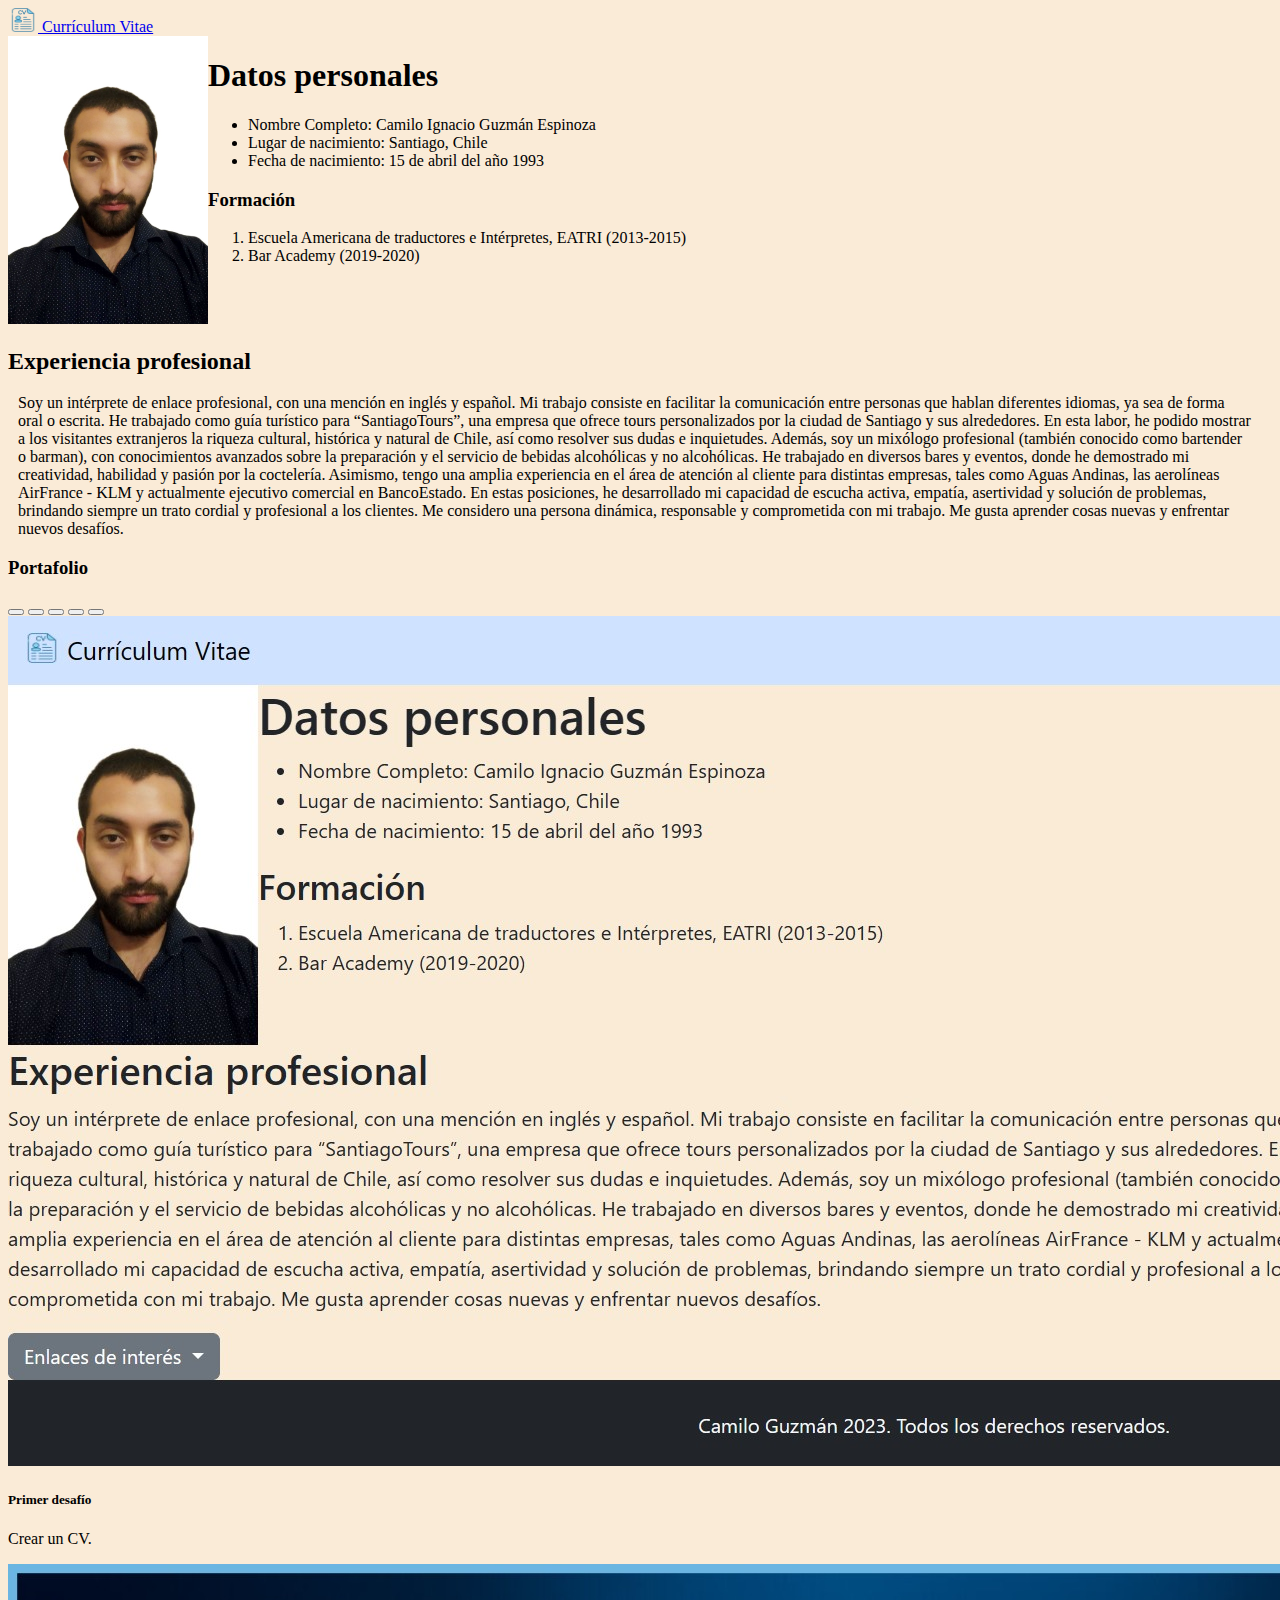
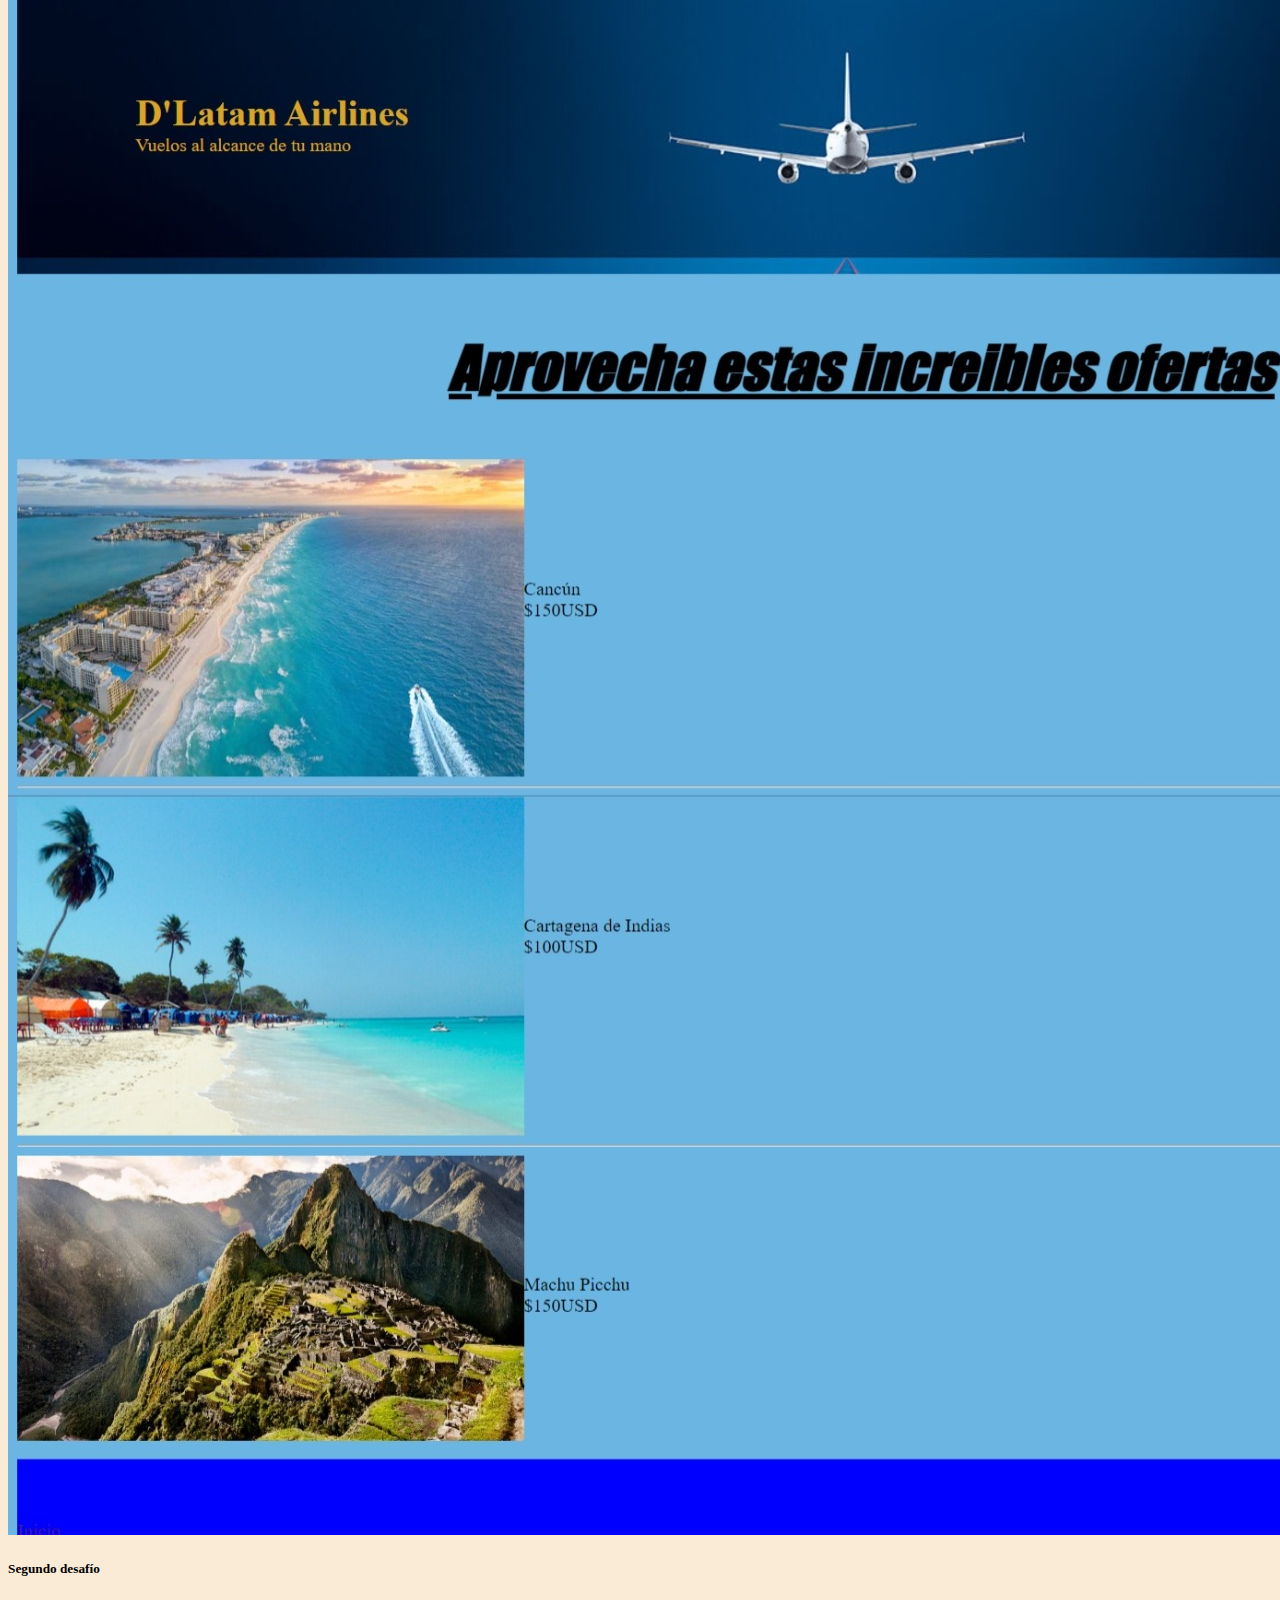
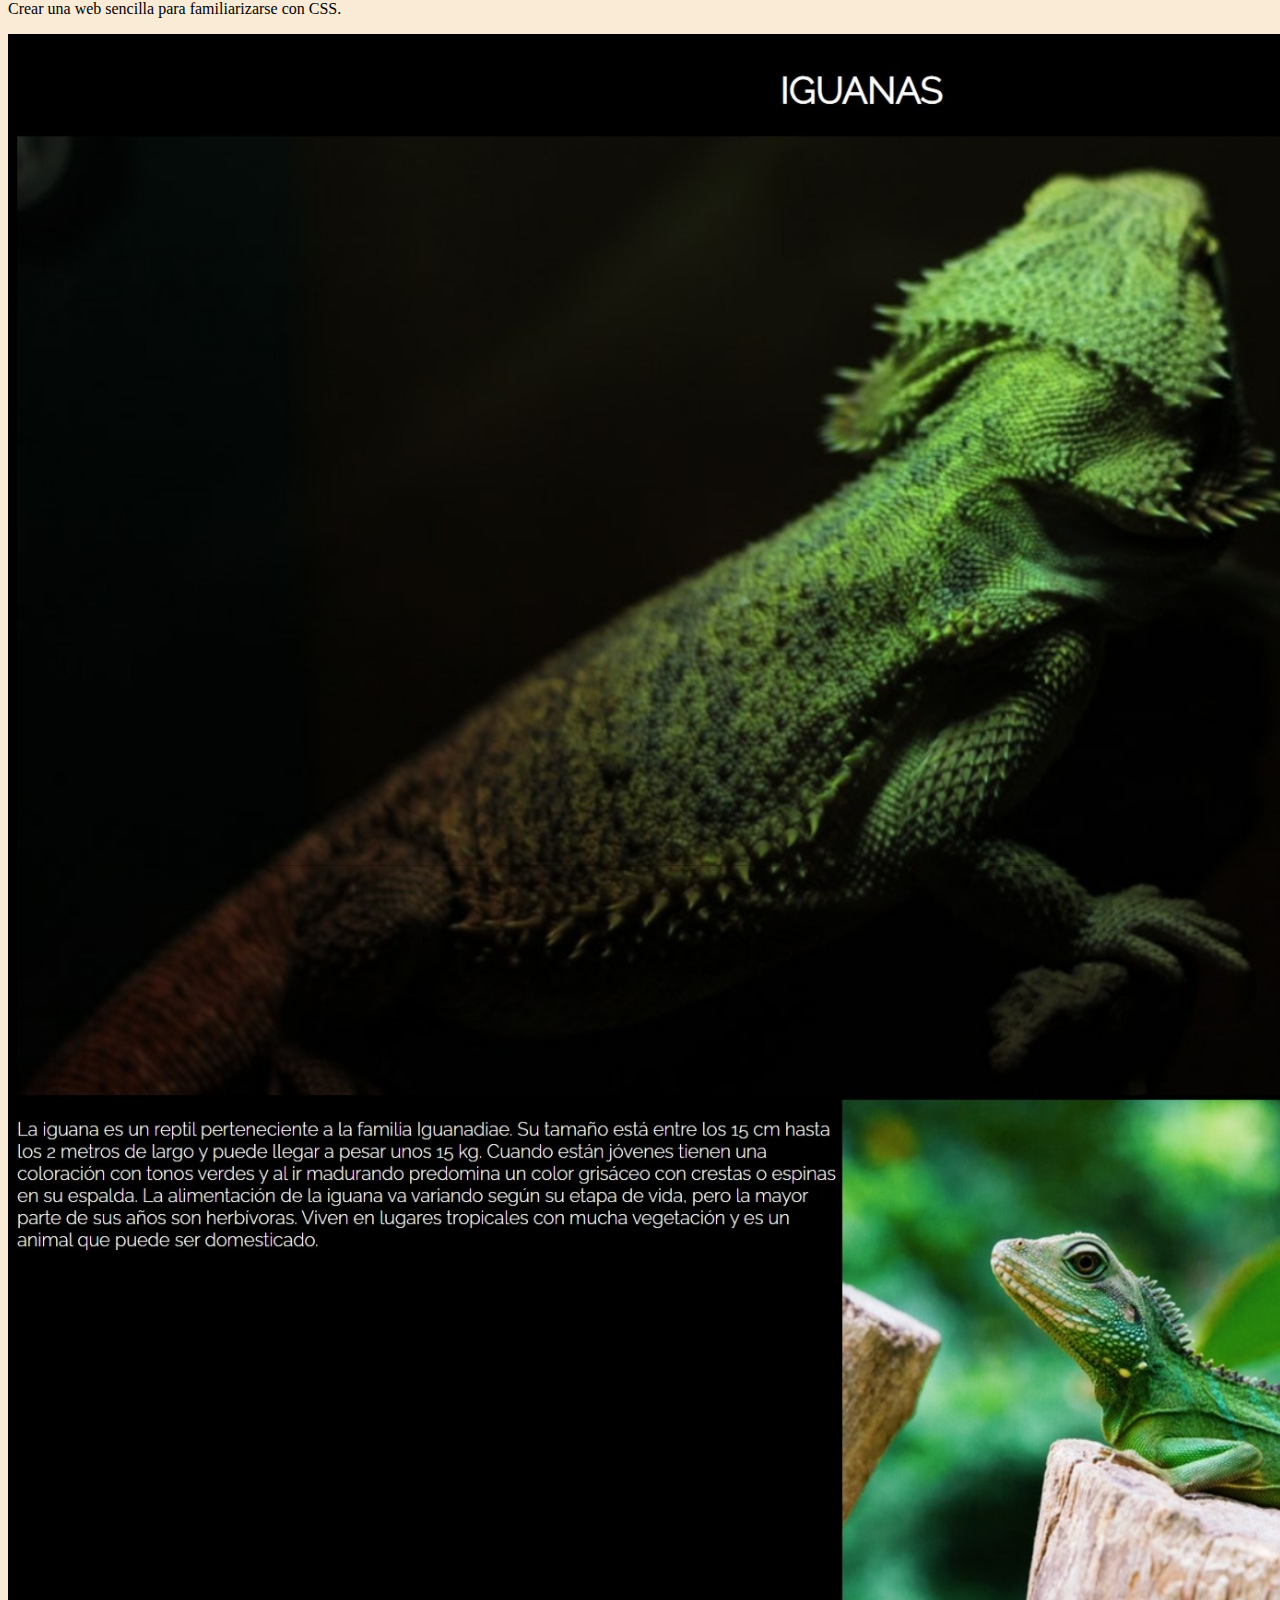
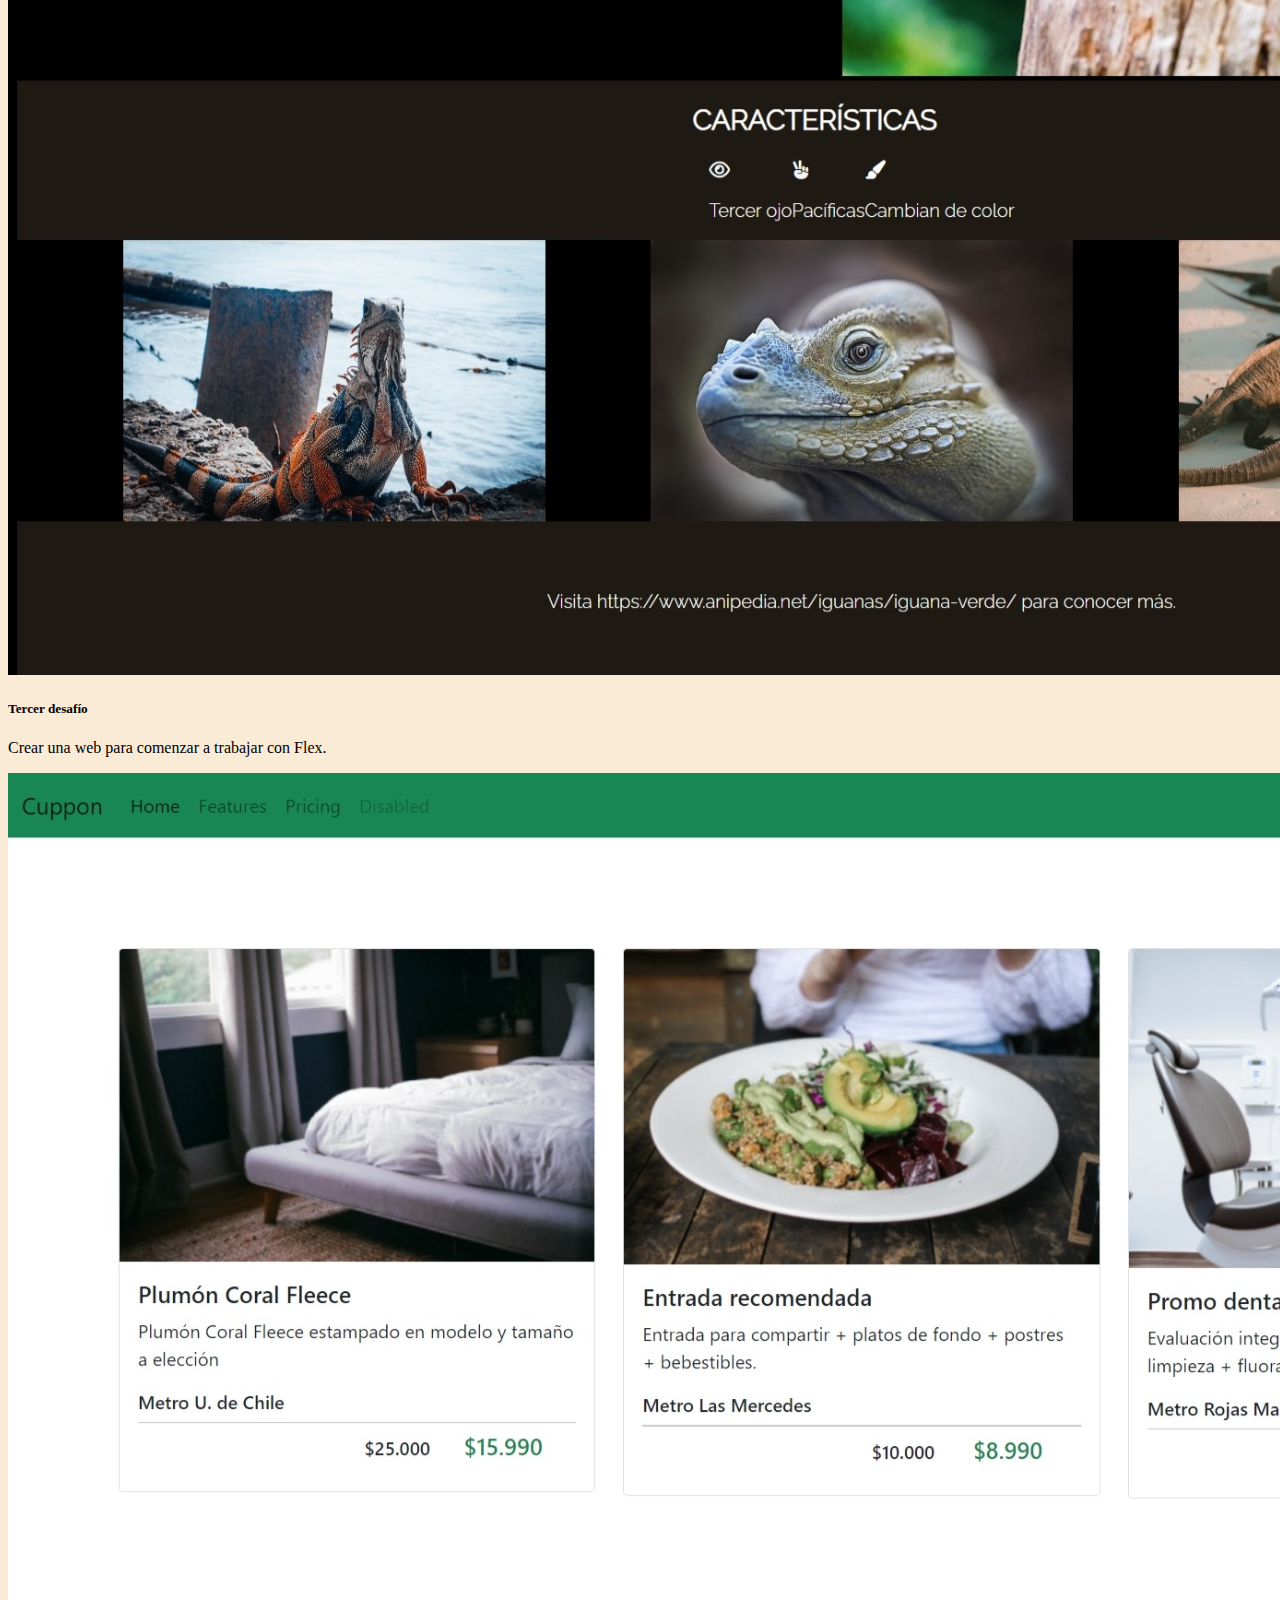
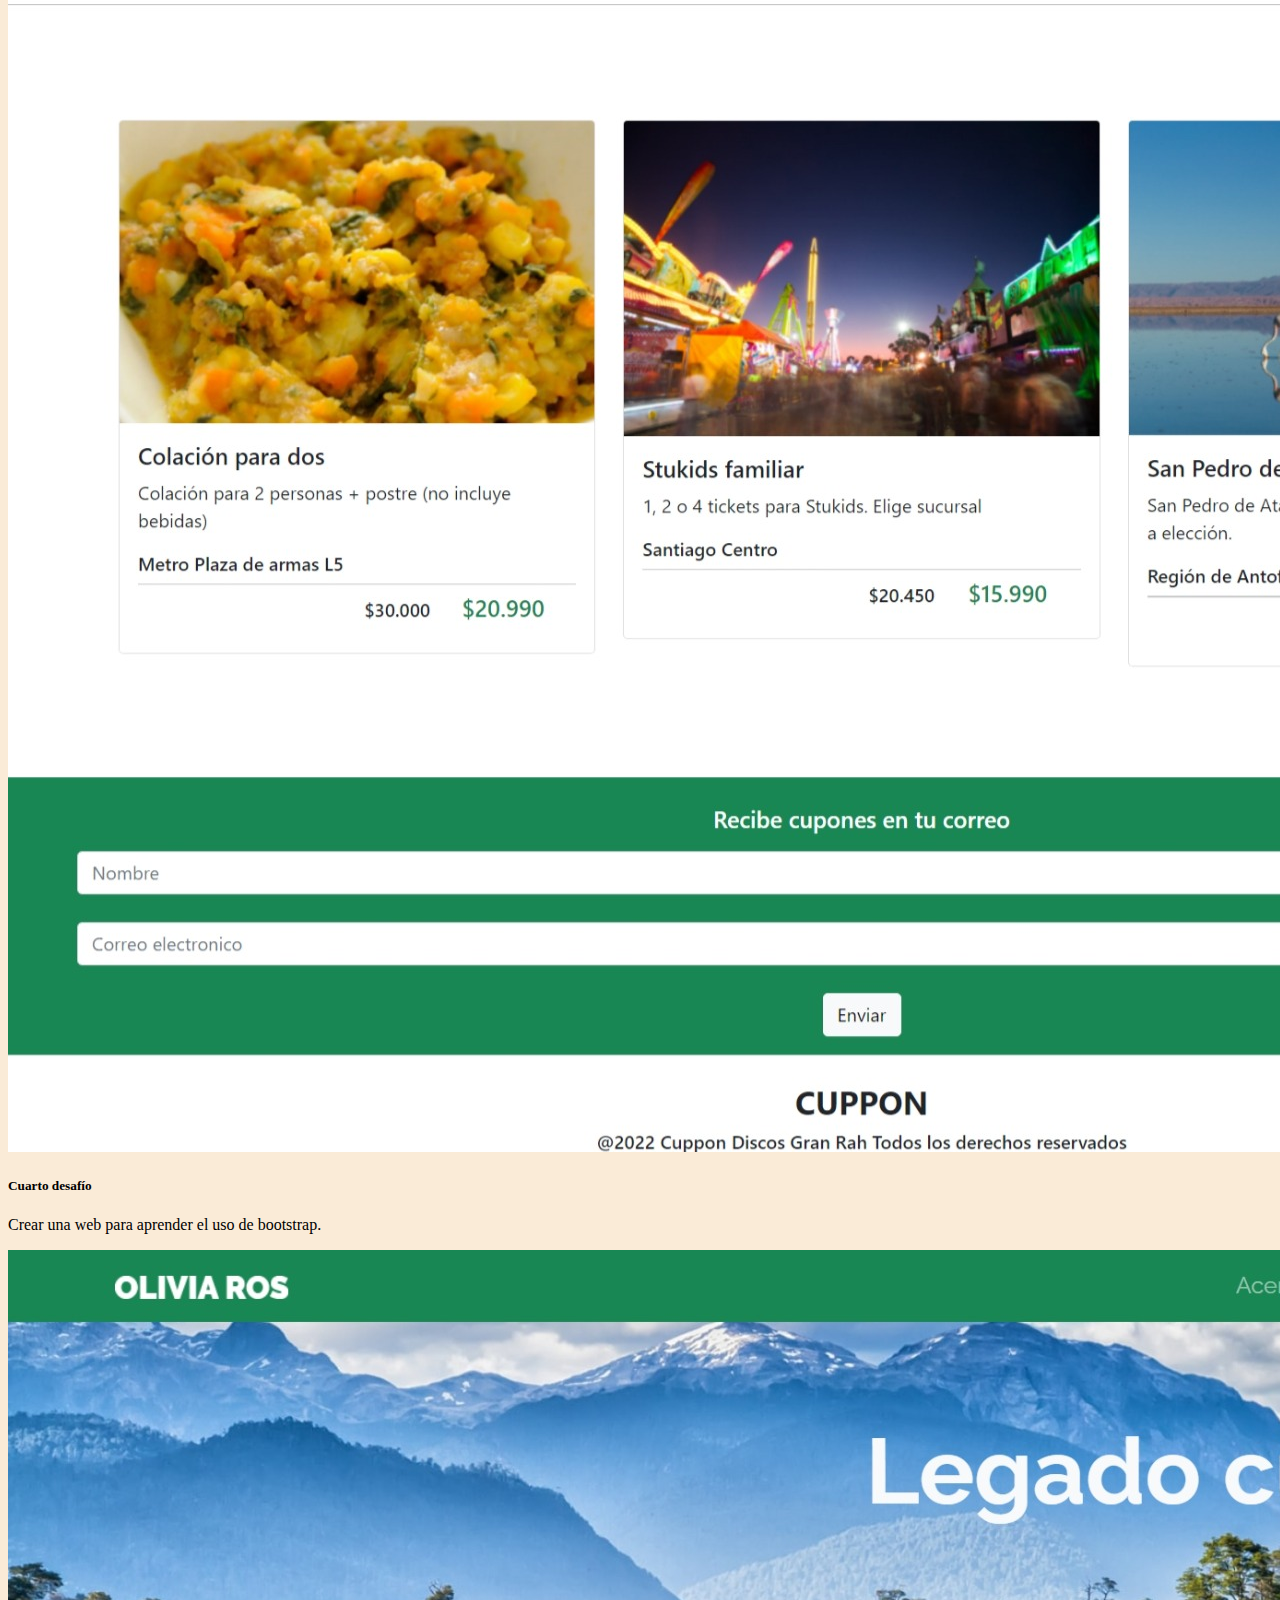
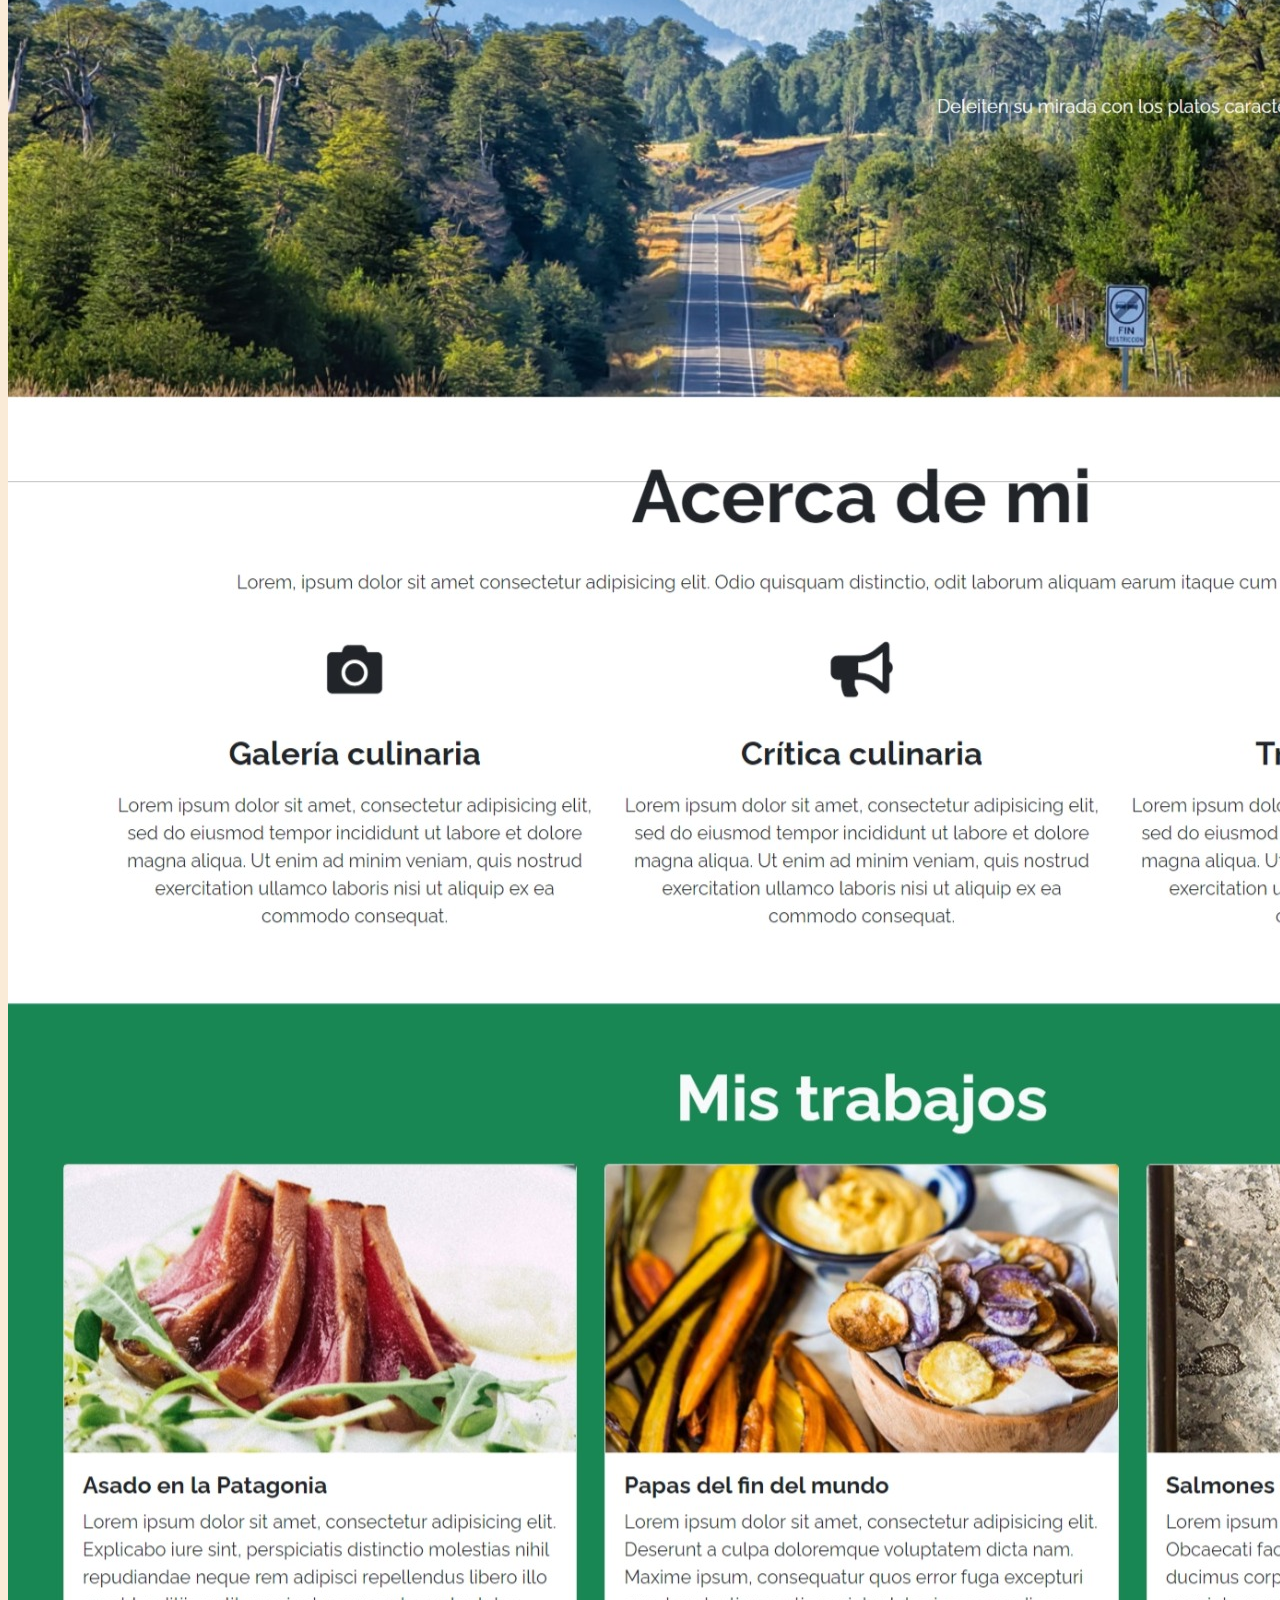
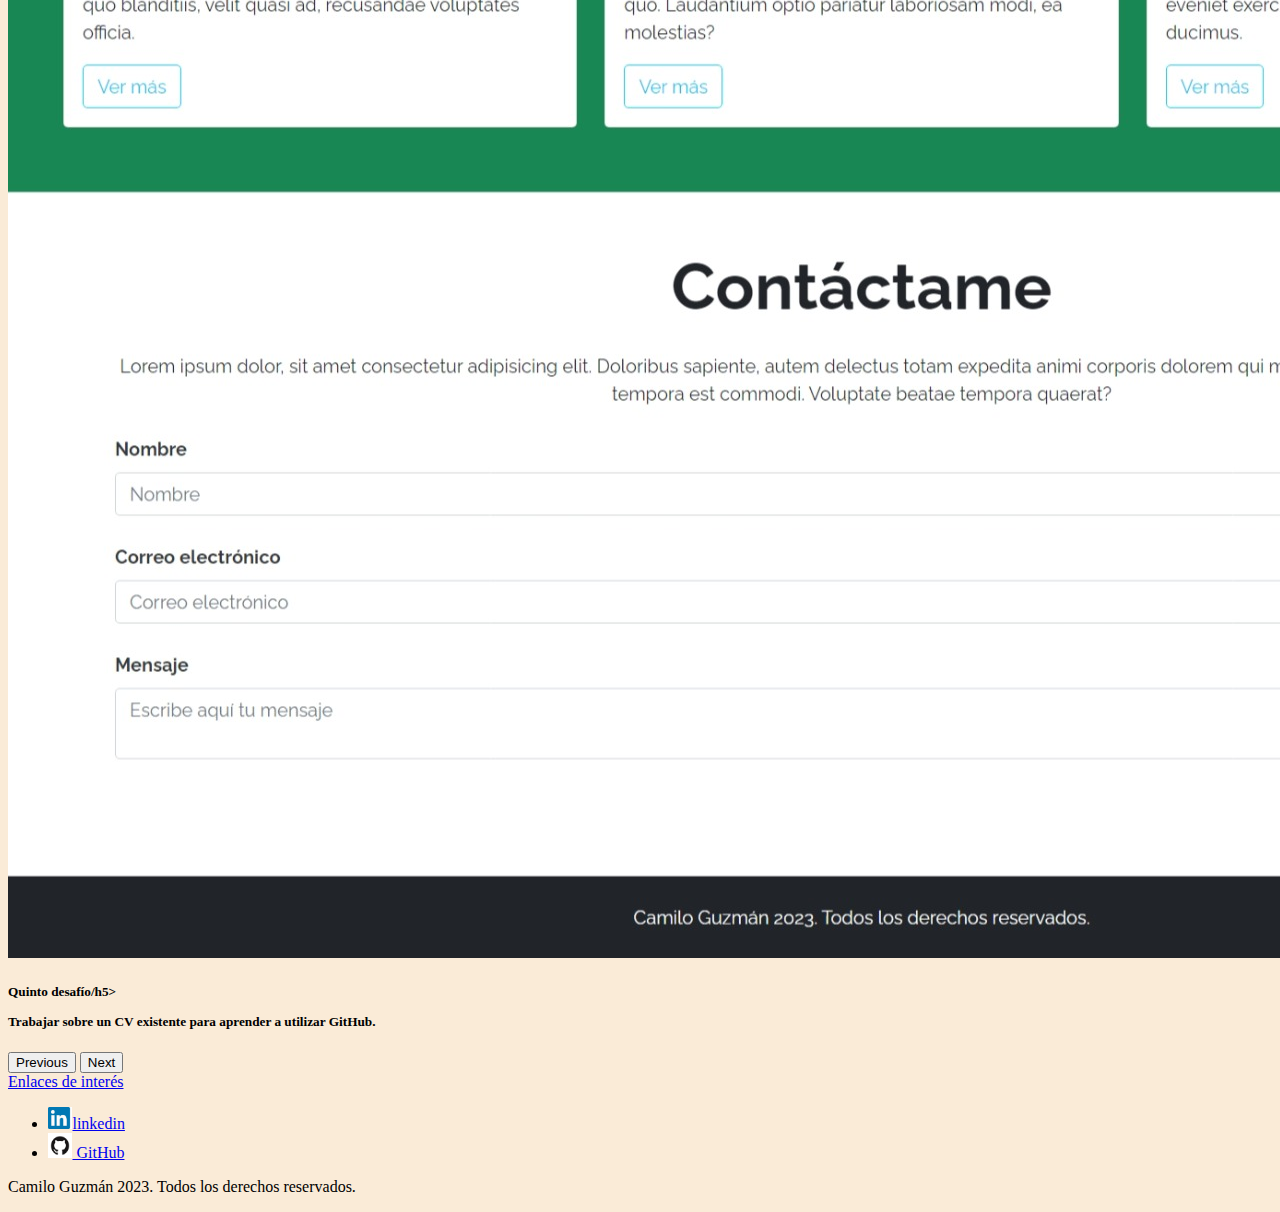
<file: index.html>
<!DOCTYPE html>
<html lang="en">
  <head>
    <meta charset="UTF-8" />
    <meta name="viewport" content="width=device-width, initial-scale=1.0" />
    <link
      href="https://cdn.jsdelivr.net/npm/bootstrap@5.3.1/dist/css/bootstrap.min.css"
      rel="stylesheet"
      integrity="sha384-4bw+/aepP/YC94hEpVNVgiZdgIC5+VKNBQNGCHeKRQN+PtmoHDEXuppvnDJzQIu9"
      crossorigin="anonymous"
    />
    <link rel="stylesheet" href="assets/css/style.css" />
    <link rel="icon" type="image/png" href="assets/img/Cv FAV.png" />
    <title>Currículum CGE</title>
  </head>
  <body>
    <nav class="navbar bg-body-tertiary bg-primary-subtle">
      <div class="container-fluid">
        <a class="navbar-brand" href="#">
          <img
            src="assets/img/Cv FAV.png"
            alt="Logo"
            width="30"
            height="24"
            class="d-inline-block align-text-top"
          />
          Currículum Vitae
        </a>
      </div>
    </nav>
    <section>
      <div class="caja1">
        <article>
          <img
            src="assets/img/Foto digital.jpg"
            alt="Foto digital"
            class="imagen"
          />
        </article>
        <article class="datos">
          <h1>Datos personales</h1>
          <ul>
            <li>Nombre Completo: Camilo Ignacio Guzmán Espinoza</li>
            <li>Lugar de nacimiento: Santiago, Chile</li>
            <li>Fecha de nacimiento: 15 de abril del año 1993</li>
          </ul>
          <h3>Formación</h3>
          <ol>
            <li>
              Escuela Americana de traductores e Intérpretes, EATRI (2013-2015)
            </li>
            <li>Bar Academy (2019-2020)</li>
          </ol>
        </article>
      </div>
      <article>
        <h2>Experiencia profesional</h2>
        <div >
        <p class="caja2">
          Soy un intérprete de enlace profesional, con una mención en inglés y español. Mi trabajo consiste en facilitar la comunicación entre personas que hablan diferentes idiomas, ya sea de forma oral o escrita. He trabajado como guía turístico para “SantiagoTours”, una empresa que ofrece tours personalizados por la ciudad de Santiago y sus alrededores. En esta labor, he podido mostrar a los visitantes extranjeros la riqueza cultural, histórica y natural de Chile, así como resolver sus dudas e inquietudes. Además, soy un mixólogo profesional (también conocido como bartender o barman), con conocimientos avanzados sobre la preparación y el servicio de bebidas alcohólicas y no alcohólicas. He trabajado en diversos bares y eventos, donde he demostrado mi creatividad, habilidad y pasión por la coctelería. Asimismo, tengo una amplia experiencia en el área de atención al cliente para distintas empresas, tales como Aguas Andinas, las aerolíneas AirFrance - KLM y actualmente ejecutivo comercial en BancoEstado. En estas posiciones, he desarrollado mi capacidad de escucha activa, empatía, asertividad y solución de problemas, brindando siempre un trato cordial y profesional a los clientes. Me considero una persona dinámica, responsable y comprometida con mi trabajo. Me gusta aprender cosas nuevas y enfrentar nuevos desafíos.
        </p>
      </div>
      </article>
    </section>
    <section>
      <h3>Portafolio</h3>
      <div id="carouselExampleCaptions" class="carousel slide">
        <div class="carousel-indicators">
          <button type="button" data-bs-target="#carouselExampleCaptions" data-bs-slide-to="0" class="active" aria-current="true" aria-label="Slide 1"></button>
          <button type="button" data-bs-target="#carouselExampleCaptions" data-bs-slide-to="1" aria-label="Slide 2"></button>
          <button type="button" data-bs-target="#carouselExampleCaptions" data-bs-slide-to="2" aria-label="Slide 3"></button>
          <button type="button" data-bs-target="#carouselExampleCaptions" data-bs-slide-to="3" aria-label="Slide 4"></button>
          <button type="button" data-bs-target="#carouselExampleCaptions" data-bs-slide-to="4" aria-label="Slide 5"></button>
        </div>
        <div class="carousel-inner">
          <div class="carousel-item active">
            <img src="assets/img/CV SC.jpg" class="d-block w-100" alt="primer desafío, crear CV">
            <div class="carousel-caption d-none d-md-block">
              <h5>Primer desafío</h5>
              <p>Crear un CV.</p>
            </div>
          </div>
          <div class="carousel-item">
            <img src="assets/img/dlatam.jpeg" class="d-block w-100" alt="Aerolíneas D'Latam">
            <div class="carousel-caption d-none d-md-block">
              <h5>Segundo desafío</h5>
              <p>Crear una web sencilla para familiarizarse con CSS.</p>
            </div>
          </div>
          <div class="carousel-item">
            <img src="assets/img/iguana-pge.jpeg" class="d-block w-100" alt="Iguana Page">
            <div class="carousel-caption d-none d-md-block">
              <h5>Tercer desafío</h5>
              <p>Crear una web para comenzar a trabajar con Flex.</p>
            </div>
          </div>
          <div class="carousel-item">
            <img src="assets/img/cuppon.jpeg" class="d-block w-100" alt="Cuppon">
            <div class="carousel-caption d-none d-md-block">
              <h5>Cuarto desafío</h5>
              <p>Crear una web para aprender el uso de bootstrap.</p>
            </div>
          </div>
          <div class="carousel-item">
            <img src="assets/img/git.jpeg" class="d-block w-100" alt="CV GitHub">
            <div class="carousel-caption d-none d-md-block">
              <h5>Quinto desafío/h5>
              <p>Trabajar sobre un CV existente para aprender a utilizar GitHub.</p>
            </div>
          </div>
        </div>
        <button class="carousel-control-prev" type="button" data-bs-target="#carouselExampleCaptions" data-bs-slide="prev">
          <span class="carousel-control-prev-icon" aria-hidden="true"></span>
          <span class="visually-hidden">Previous</span>
        </button>
        <button class="carousel-control-next" type="button" data-bs-target="#carouselExampleCaptions" data-bs-slide="next">
          <span class="carousel-control-next-icon" aria-hidden="true"></span>
          <span class="visually-hidden">Next</span>
        </button>
      </div>
    
    <section>
      <div class="dropdown">
        <a class="btn btn-secondary dropdown-toggle" href="#" role="button" data-bs-toggle="dropdown" aria-expanded="false">
          Enlaces de interés
        </a>
      
        <ul class="dropdown-menu">
                    <li><a class="dropdown-item" href="https://www.linkedin.com/in/camiloguzmanesp/" target="_blank"><img class="links" src="assets/img/IN.jpeg" alt="linkedin" />linkedin</a></li>
          <li><a class="dropdown-item" href="https://www.github.com/cguzmane" target="_blank"><img class="links" src="assets/img/GitHub-Mark.png" alt="github" /> GitHub</a></li>
        </ul>
      </div>
      
    </section>
    <footer class="bg-dark text-center text-light p-4">
      <p class="mb-0">Camilo Guzmán 2023. Todos los derechos reservados.</p>
    </footer>

    <script
      src="https://cdn.jsdelivr.net/npm/bootstrap@5.3.1/dist/js/bootstrap.bundle.min.js"
      integrity="sha384-HwwvtgBNo3bZJJLYd8oVXjrBZt8cqVSpeBNS5n7C8IVInixGAoxmnlMuBnhbgrkm"
      crossorigin="anonymous"
    ></script>
  </body>
</html>
</file>
<file: assets/css/style.css>
body{
    background-color: antiquewhite;
}
.caja1 {
    display: flex;

}
.imagen{
        width: 200px;
}
.datos{
    align-items: center;
}



.links{
    width: 2%;
}
.caja2{
    display: flex;
    padding-right: 20px;
    padding-left: 10px;
    
}
</file>
